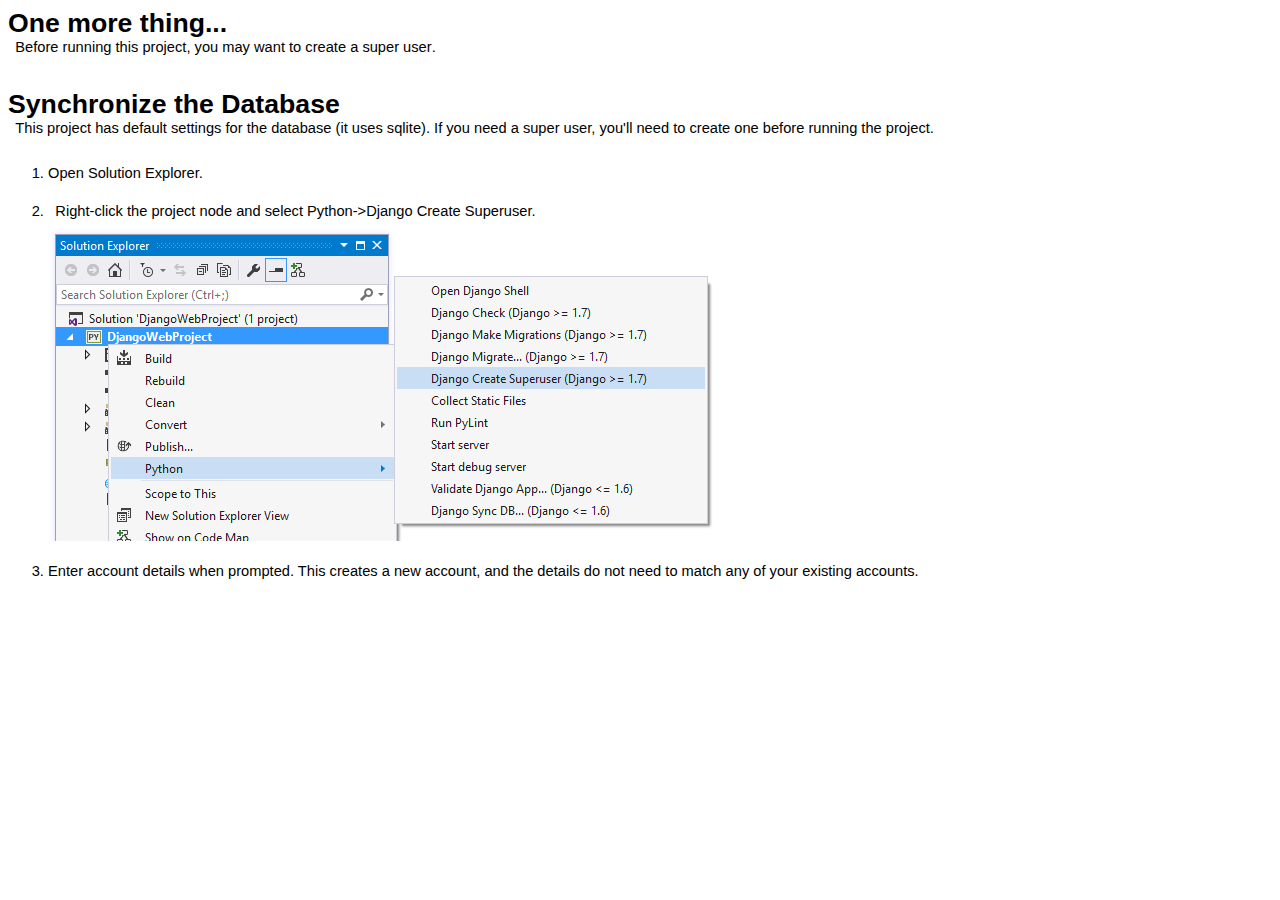
<file: Django/readme.html>
<html xmlns="http://www.w3.org/1999/xhtml" lang="en">
<head>
    <meta charset="utf-8" />
    <title>Django Web App Configuration</title>
    <style type="text/css">body { font-family: 'Segoe UI', Arial, Helvetica, sans-serif; font-weight: 200; font-size: 11pt; } p, h1, h2 { margin: 0; padding: 0; } h1 { font-size: 20pt; font-weight: bold; padding-top: 1em; } h1.top { padding-top: 0em; } h2 { font-size: 16pt; font-weight: 300; padding-top: 0.5em; padding-left: 0em; } p { padding-left: 0.5em; padding-bottom: 0.5em; } p.hint { color: #666666; } code { font-family: Consolas, 'Lucida Console', monospace; } ol { margin-top: 0; padding-top: 0; } ol > li { padding-top: 1.5em; } li > img { vertical-align: middle; }</style>
</head>
<body>
    <h1 class="top">One more thing...</h1>
    <p>
        Before running this project, you may want to <strong>create a super user</strong>.
    </p>


    <h1>Synchronize the Database</h1>
    <p>
        This project has default settings for the database (it uses sqlite).
        If you need a super user, you'll need to create one before running the project.
    </p>

    <ol>
        <li>Open Solution Explorer.</li>
        <li>
            <p>Right-click the project node and select Python-&gt;Django Create Superuser.</p>
            <img src="[data-uri]" />
        </li>
        <li>
            Enter account details when prompted. This creates a new account, and
            the details do not need to match any of your existing accounts.
        </li>
    </ol>
</body>
</html>
</file>
